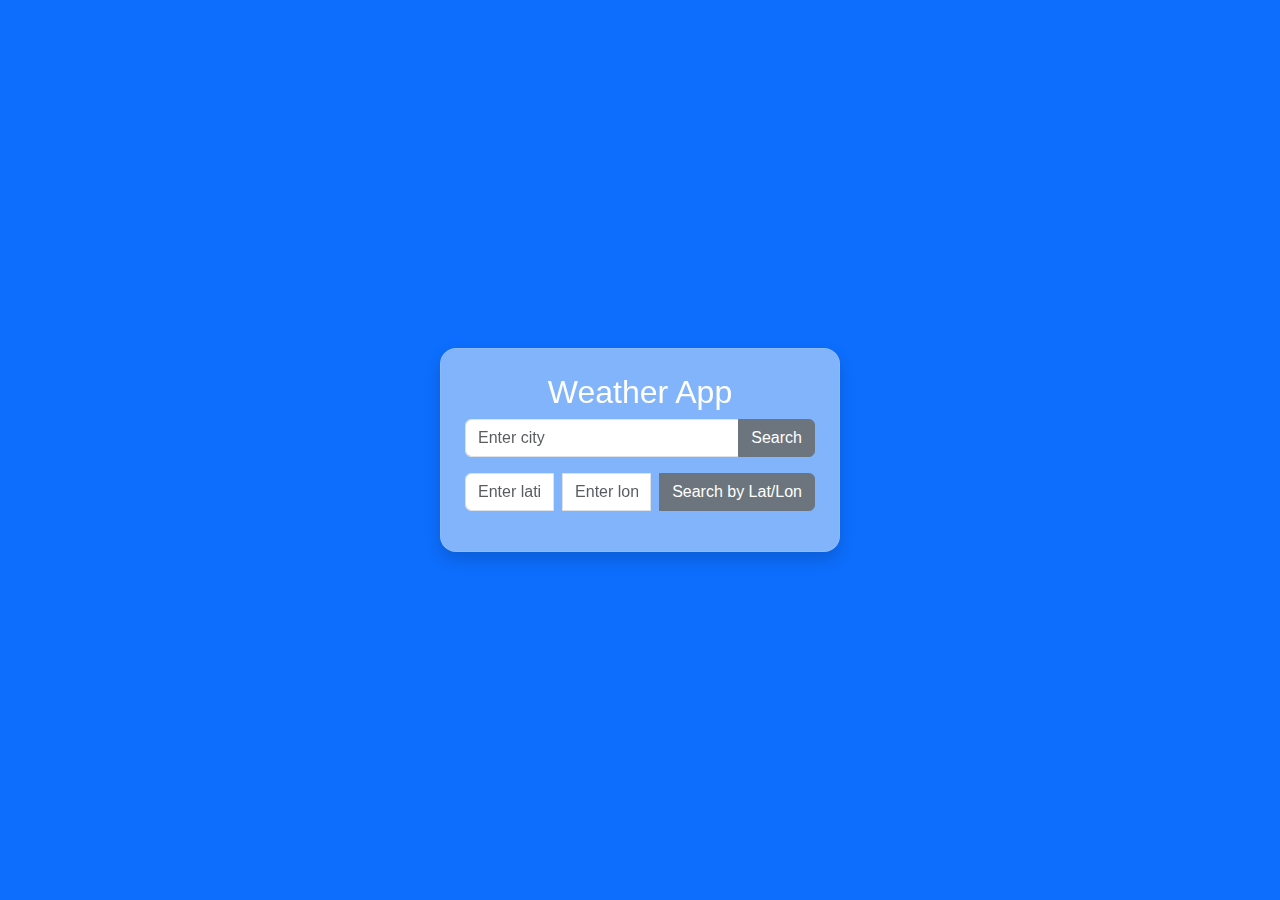
<file: index.html>
<!DOCTYPE html>
<html lang="en">

<head>
    <meta charset="UTF-8">
    <meta name="viewport" content="width=device-width, initial-scale=1.0">
    <title>Weather App</title>
    <link href="https://cdn.jsdelivr.net/npm/bootstrap@5.3.0/dist/css/bootstrap.min.css" rel="stylesheet">
    <link rel="stylesheet" href="./styleweather.css">
</head>

<body class="bg-primary d-flex align-items-center justify-content-center vh-100">
    <div id="weather-container" class="bg-light bg-opacity-50 rounded-4 p-4 text-center shadow">
        <h2 class="text-white">Weather App</h2>
        <div class="input-group mb-3">
            <input type="text" id="city" class="form-control rounded-start" placeholder="Enter city">
            <button class="btn btn-secondary rounded-end" onclick="getWeather()">Search</button>
        </div>

        <div class="input-group mb-3">
            <input type="text" id="latitude" class="form-control" placeholder="Enter latitude">
            <input type="text" id="longitude" class="form-control ms-2" placeholder="Enter longitude">
            <button class="btn btn-secondary ms-2" onclick="getWeatherByLatLon()">Search by Lat/Lon</button>
        </div>
    </div>

    <script>
        const apiKey = '1078a4bc5d52a884dc4877319f3b858b';

        function getWeather() {
            const city = document.getElementById('city').value;
            const apiUrl = `https://api.openweathermap.org/data/2.5/weather?q=${city}&appid=${apiKey}`;

            fetchWeather(apiUrl);
        }

        function getWeatherByLatLon() {
            const lat = document.getElementById('latitude').value;
            const lon = document.getElementById('longitude').value;
            const apiUrl = `https://api.openweathermap.org/data/2.5/weather?lat=${lat}&lon=${lon}&appid=${apiKey}`;

            fetchWeather(apiUrl);
        }

        function fetchWeather(apiUrl) {
            fetch(apiUrl)
                .then(response => response.json())
                .then(data => {
                    console.log(data);

                })
                .catch(error => {
                    console.error('Error fetching data:', error);
                });
        }
    </script>

    <script src="https://cdn.jsdelivr.net/npm/bootstrap@5.3.0/dist/js/bootstrap.bundle.min.js"></script>
</body>

</html>
</file>
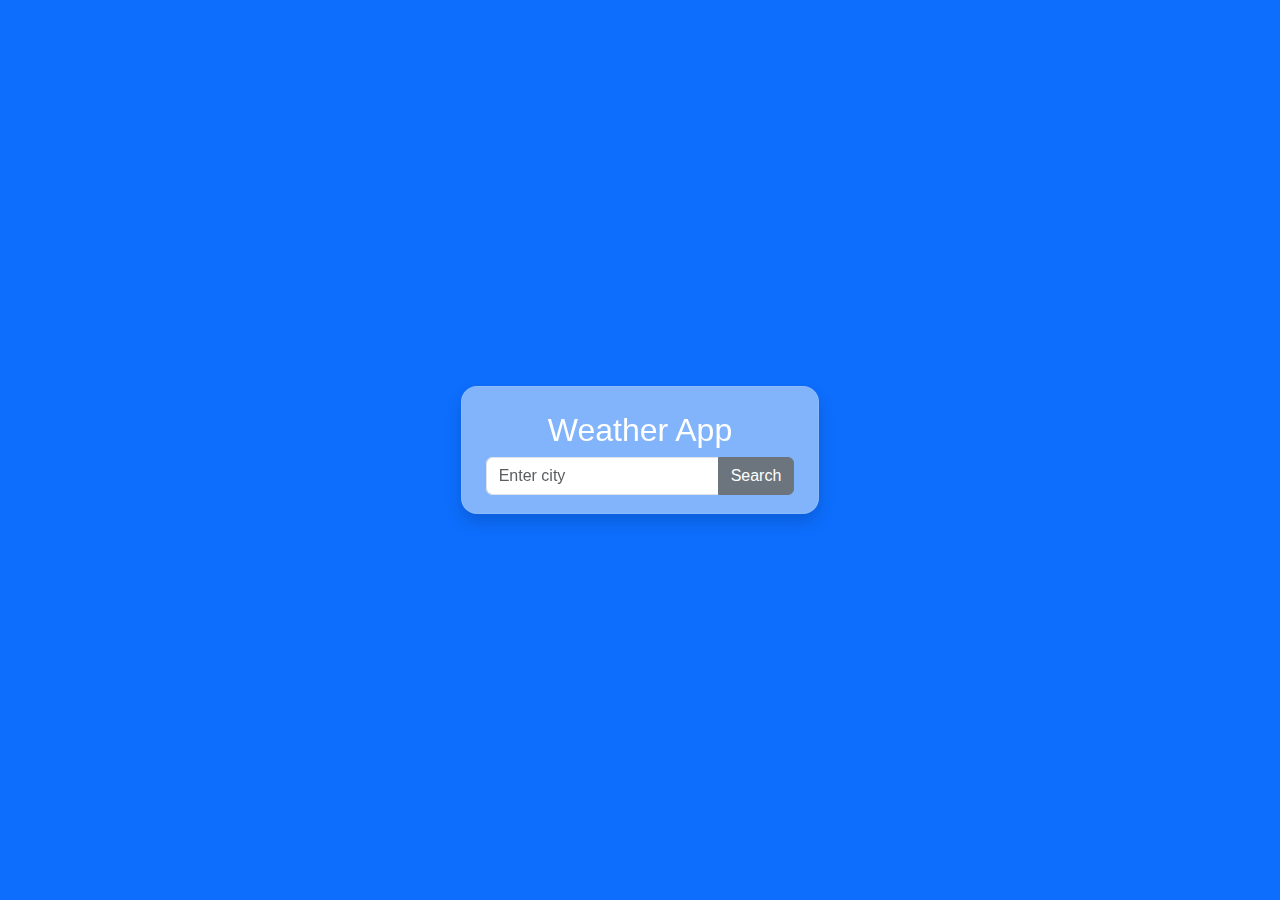
<file: weather.html>
<!DOCTYPE html>
<html lang="en">

<head>
    <meta charset="UTF-8">
    <meta name="viewport" content="width=device-width, initial-scale=1.0">
    <title>Weather App</title>
    <link href="https://cdn.jsdelivr.net/npm/bootstrap@5.3.0/dist/css/bootstrap.min.css" rel="stylesheet">
    <link rel="stylesheet" href="./styleweather.css">
</head>

<body class="bg-primary d-flex align-items-center justify-content-center vh-100">
    <div id="weather-container" class="bg-light bg-opacity-50 rounded-4 p-4 text-center shadow">
        <h2 class="text-white">Weather App</h2>
        <div class="input-group mb-3">
            <input type="text" id="city" class="form-control rounded-start" placeholder="Enter city">
            <button class="btn btn-secondary rounded-end" onclick="displayCity()">Search</button>
        </div>

        <img id="weather-icon" class="img-fluid d-none mx-auto mb-3" alt="Weather Icon">

        <div id="temp-div" class="display-1 text-white"></div>

        <div id="weather-info" class="h5 text-white"></div>

        <div id="hourly-forecast" class="d-flex mt-4 overflow-auto"></div>
    </div>
    <script>
        fetch('https://api.openweathermap.org/data/2.5/forecast?id=524901&appid=1078a4bc5d52a884dc4877319f3b858b', {
            method: 'GET',
            header: {
                'Authorization': 'Bearer 1078a4bc5d52a884dc4877319f3b858b',
            }
        })
            .then(response => response.json())
            .then(data => {
                console.log(data);
            })
            .catch(error => {
                console.error('Error fetching data:', error);
            });


    </script>

    <script src="https://cdn.jsdelivr.net/npm/bootstrap@5.3.0/dist/js/bootstrap.bundle.min.js"></script>
</body>

</html>
</file>
<file: styleweather.css>
body {
    font-family: 'Segoe UI', Tahoma, Geneva, Verdana, sans-serif;
    margin: 0;
}

#weather-container {
    max-width: 400px;
    backdrop-filter: blur(10px);
    border: 1px solid rgba(255, 255, 255, 0.1);
}

#temp-div {
    margin-top: -30px;
}

#weather-icon {
    width: 200px;
    height: 200px;
}

#hourly-forecast {
    white-space: nowrap;
}

.hourly-item {
    flex: 0 0 auto;
    width: 80px;
    display: flex;
    flex-direction: column;
    align-items: center;
    margin-right: 10px;
    color: white;
}

.hourly-item img {
    width: 30px;
    height: 30px;
    margin-bottom: 5px;
}
</file>
